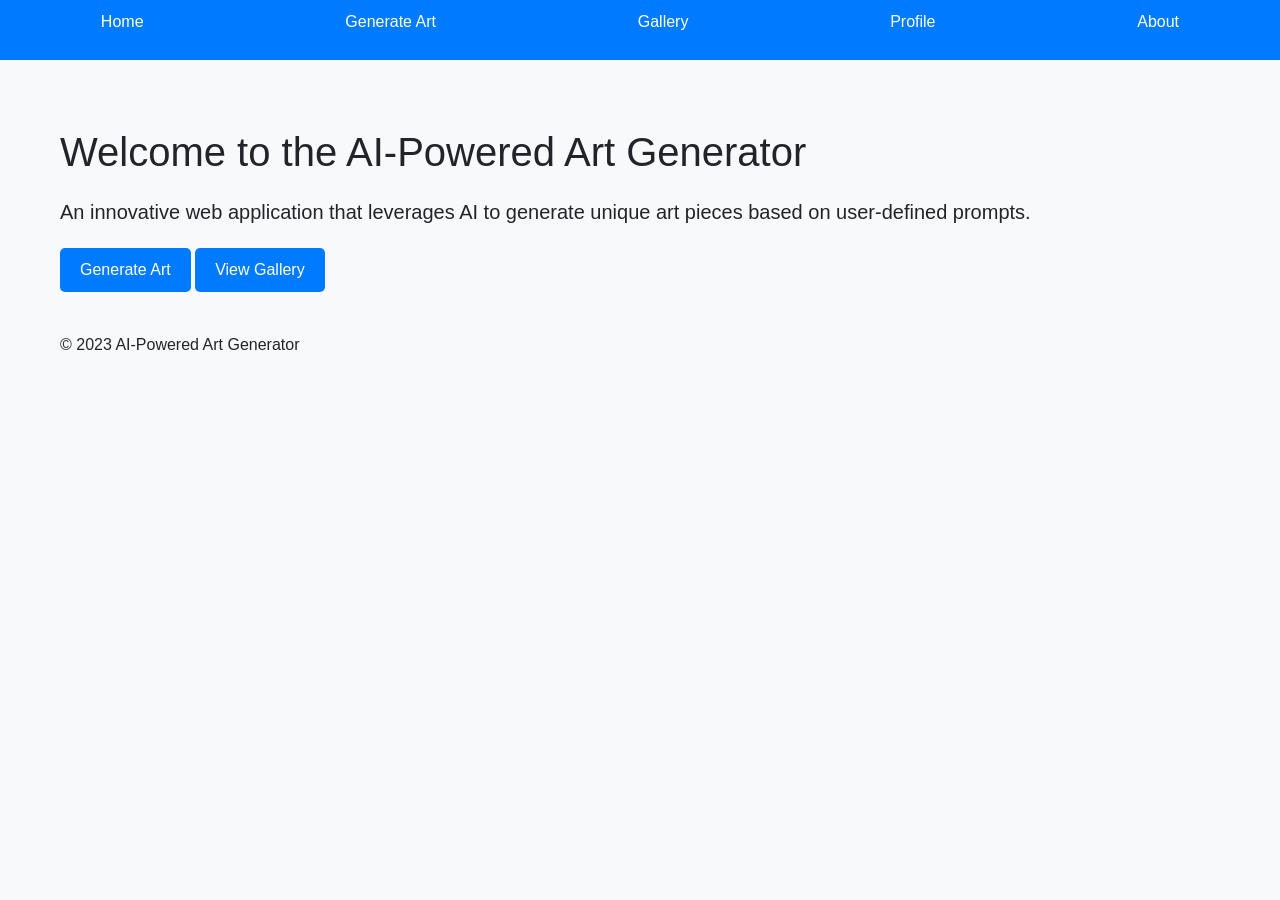
<file: templates/index.html>
<!DOCTYPE html>
<html lang="en">
<head>
    <meta charset="UTF-8">
    <meta name="viewport" content="width=device-width, initial-scale=1.0">
    <title>AI-Powered Art Generator</title>
    <link href="https://stackpath.bootstrapcdn.com/bootstrap/5.1.3/css/bootstrap.min.css" rel="stylesheet">
    <link rel="stylesheet" href="/static/css/style.css">
</head>
<body>
    <header>
        <nav>
            <ul>
                <li><a href="/" class="active">Home</a></li>
                <li><a href="/generate">Generate Art</a></li>
                <li><a href="/gallery">Gallery</a></li>
                <li><a href="/profile">Profile</a></li>
                <li><a href="/about">About</a></li>
            </ul>
        </nav>
    </header>
    <main>
        <div class="container">
            <h1 class="mt-5">Welcome to the AI-Powered Art Generator</h1>
            <p class="lead">An innovative web application that leverages AI to generate unique art pieces based on user-defined prompts.</p>
            <a href="/generate" class="btn btn-primary">Generate Art</a>
            <a href="/gallery" class="btn btn-secondary">View Gallery</a>
        </div>
    </main>
    <footer>
        <div class="container">
            <p>&copy; 2023 AI-Powered Art Generator</p>
        </div>
    </footer>
    <script src="/static/js/main.js"></script>
</body>
</html>
</file>
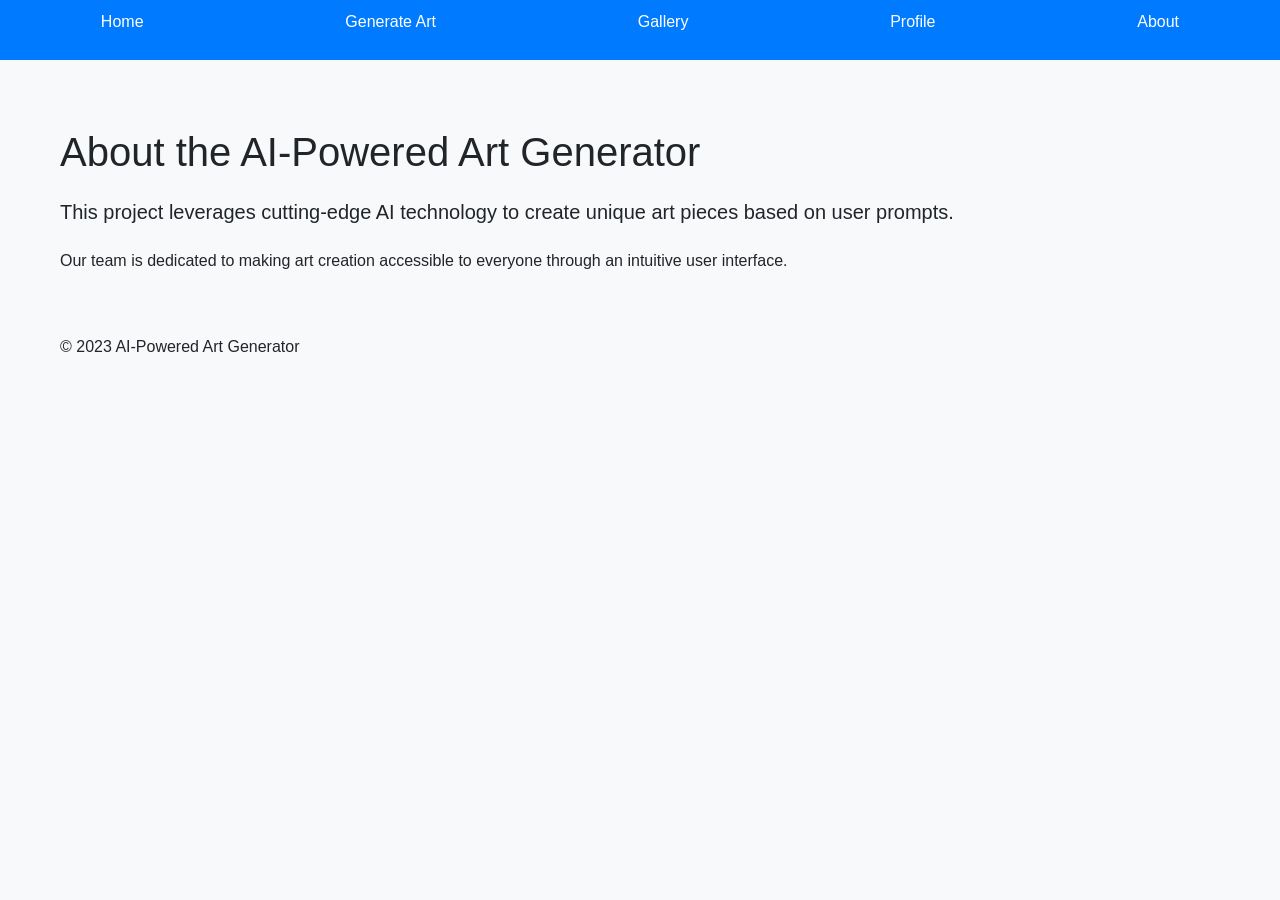
<file: templates/about.html>
<!DOCTYPE html>
<html lang="en">
<head>
    <meta charset="UTF-8">
    <meta name="viewport" content="width=device-width, initial-scale=1.0">
    <title>About</title>
    <link href="https://stackpath.bootstrapcdn.com/bootstrap/5.1.3/css/bootstrap.min.css" rel="stylesheet">
    <link rel="stylesheet" href="/static/css/style.css">
</head>
<body>
    <header>
        <nav>
            <ul>
                <li><a href="/" class="active">Home</a></li>
                <li><a href="/generate">Generate Art</a></li>
                <li><a href="/gallery">Gallery</a></li>
                <li><a href="/profile">Profile</a></li>
                <li><a href="/about">About</a></li>
            </ul>
        </nav>
    </header>
    <main>
        <div class="container">
            <h1 class="mt-5">About the AI-Powered Art Generator</h1>
            <p class="lead">This project leverages cutting-edge AI technology to create unique art pieces based on user prompts.</p>
            <p>Our team is dedicated to making art creation accessible to everyone through an intuitive user interface.</p>
        </div>
    </main>
    <footer>
        <div class="container">
            <p>&copy; 2023 AI-Powered Art Generator</p>
        </div>
    </footer>
    <script src="/static/js/main.js"></script>
</body>
</html>
</file>
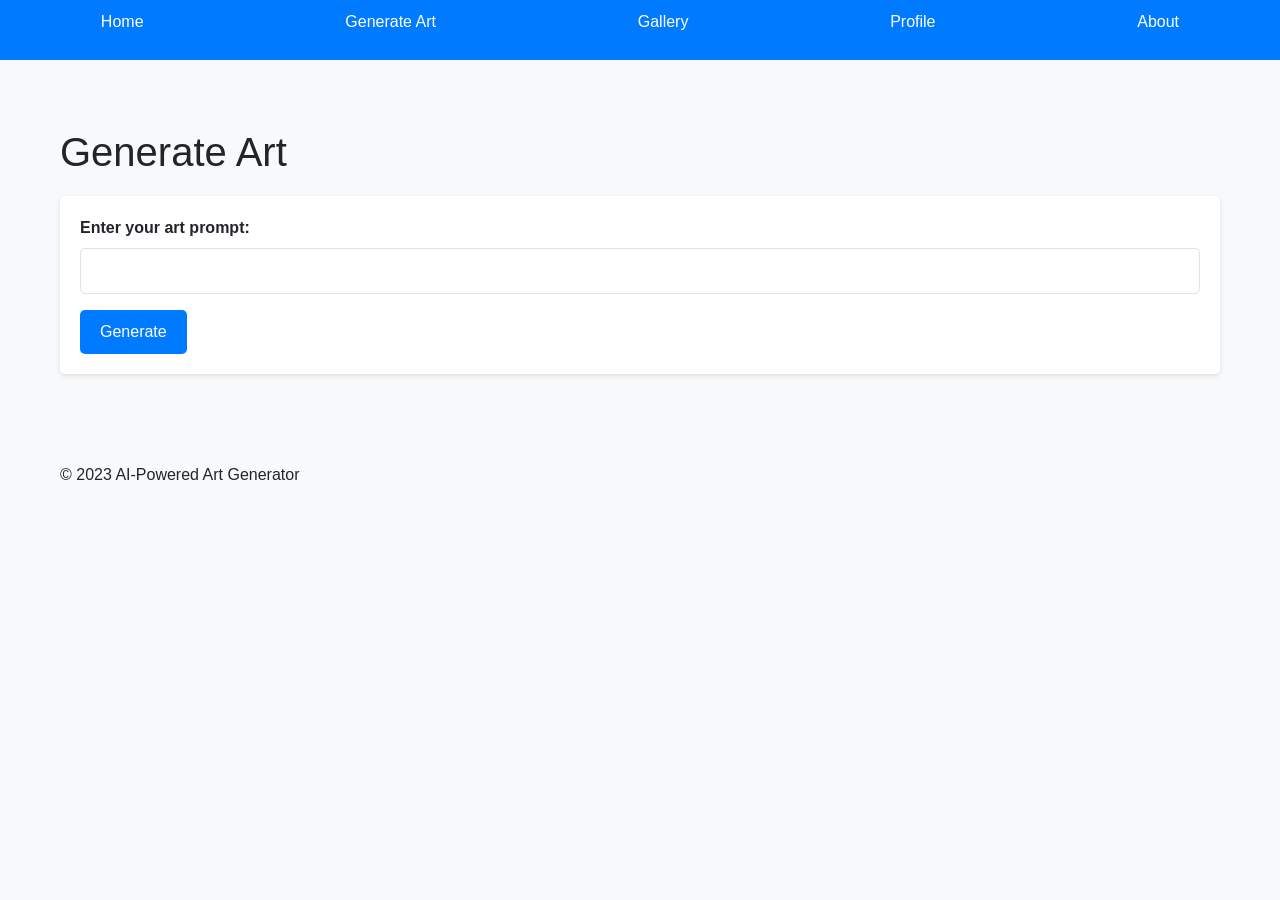
<file: templates/generate.html>
<!DOCTYPE html>
<html lang="en">
<head>
    <meta charset="UTF-8">
    <meta name="viewport" content="width=device-width, initial-scale=1.0">
    <title>Generate Art</title>
    <link href="https://stackpath.bootstrapcdn.com/bootstrap/5.1.3/css/bootstrap.min.css" rel="stylesheet">
    <link rel="stylesheet" href="/static/css/style.css">
</head>
<body>
    <header>
        <nav>
            <ul>
                <li><a href="/">Home</a></li>
                <li><a href="/generate" class="active">Generate Art</a></li>
                <li><a href="/gallery">Gallery</a></li>
                <li><a href="/profile">Profile</a></li>
                <li><a href="/about">About</a></li>
            </ul>
        </nav>
    </header>
    <main>
        <div class="container">
            <h1 class="mt-5">Generate Art</h1>
            <form id="generate-form">
                <div class="mb-3">
                    <label for="prompt" class="form-label">Enter your art prompt:</label>
                    <input type="text" class="form-control" id="prompt" name="prompt" required>
                </div>
                <button type="submit" class="btn btn-primary">Generate</button>
            </form>
            <div id="art-result" class="mt-5"></div>
        </div>
    </main>
    <footer>
        <div class="container">
            <p>&copy; 2023 AI-Powered Art Generator</p>
        </div>
    </footer>
    <script src="/static/js/main.js"></script>
</body>
</html>
</file>
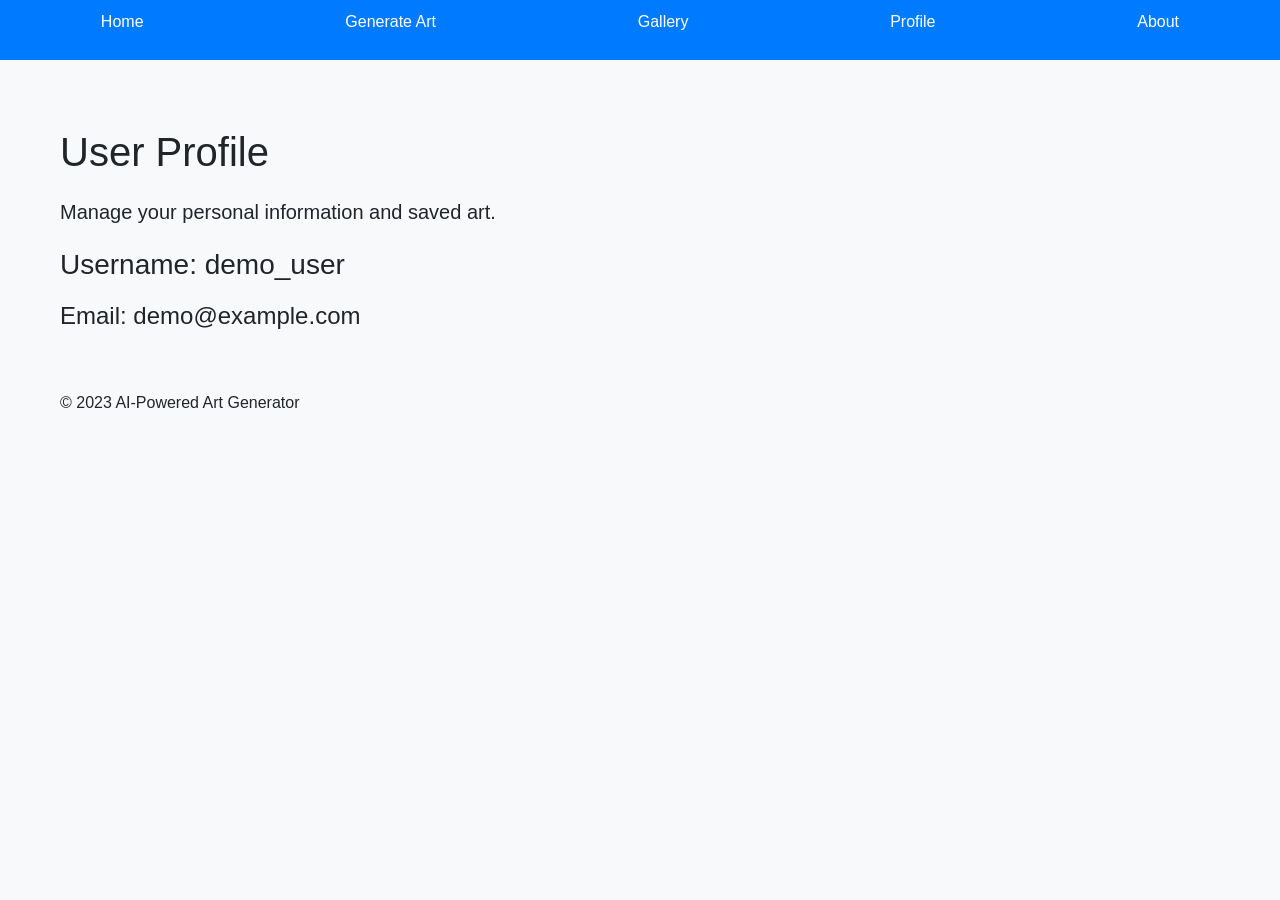
<file: templates/profile.html>
<!DOCTYPE html>
<html lang="en">
<head>
    <meta charset="UTF-8">
    <meta name="viewport" content="width=device-width, initial-scale=1.0">
    <title>User Profile</title>
    <link href="https://stackpath.bootstrapcdn.com/bootstrap/5.1.3/css/bootstrap.min.css" rel="stylesheet">
    <link rel="stylesheet" href="/static/css/style.css">
</head>
<body>
    <header>
        <nav>
            <ul>
                <li><a href="/">Home</a></li>
                <li><a href="/generate">Generate Art</a></li>
                <li><a href="/gallery">Gallery</a></li>
                <li><a href="/profile" class="active">Profile</a></li>
                <li><a href="/about">About</a></li>
            </ul>
        </nav>
    </header>
    <main>
        <div class="container">
            <h1 class="mt-5">User Profile</h1>
            <p class="lead">Manage your personal information and saved art.</p>
            <div>
                <h3>Username: demo_user</h3>
                <h4>Email: demo@example.com</h4>
            </div>
        </div>
    </main>
    <footer>
        <div class="container">
            <p>&copy; 2023 AI-Powered Art Generator</p>
        </div>
    </footer>
    <script src="/static/js/main.js"></script>
</body>
</html>
</file>
<file: static/css/style.css>
/* CSS Variables for Theming */
:root {
    --primary-color: #007bff;
    --secondary-color: #6c757d;
    --background-color: #f8f9fa;
    --text-color: #212529;
    --card-bg-color: #ffffff;
    --card-border-color: #dee2e6;
    --transition-speed: 0.3s;
}

/* Global Styles */
body {
    background-color: var(--background-color);
    color: var(--text-color);
    font-family: 'Segoe UI', Tahoma, Geneva, Verdana, sans-serif;
    margin: 0;
    padding: 0;
}

.container {
    max-width: 1200px;
    margin: 0 auto;
    padding: 20px;
}

/* Navigation Bar */
nav {
    background-color: var(--primary-color);
    color: #fff;
    padding: 10px 0;
}

nav ul {
    list-style: none;
    padding: 0;
    display: flex;
    justify-content: space-around;
}

nav ul li {
    display: inline;
}

nav ul li a {
    color: #fff;
    text-decoration: none;
    padding: 10px 20px;
    transition: background-color var(--transition-speed);
}

nav ul li a:hover {
    background-color: var(--secondary-color);
}

/* Responsive Grid/Flexbox Layout */
.row {
    display: flex;
    flex-wrap: wrap;
    margin: -10px;
}

.col-md-4 {
    flex: 0 0 33.3333%;
    padding: 10px;
}

/* Card Components */
.card {
    background-color: var(--card-bg-color);
    border: 1px solid var(--card-border-color);
    border-radius: 5px;
    box-shadow: 0 2px 5px rgba(0, 0, 0, 0.1);
    transition: transform var(--transition-speed);
}

.card:hover {
    transform: translateY(-5px);
}

.card-img-top {
    border-radius: 5px 5px 0 0;
    max-height: 200px;
    object-fit: cover;
}

.card-body {
    padding: 15px;
}

.card-title {
    font-size: 1.25rem;
    margin-bottom: 10px;
}

.card-text {
    font-size: 0.9rem;
    color: var(--secondary-color);
}

/* Form Styling */
form {
    background-color: var(--card-bg-color);
    padding: 20px;
    border-radius: 5px;
    box-shadow: 0 2px 5px rgba(0, 0, 0, 0.1);
}

.form-label {
    font-weight: bold;
}

.form-control {
    border: 1px solid var(--card-border-color);
    border-radius: 5px;
    padding: 10px;
    width: 100%;
}

.btn {
    background-color: var(--primary-color);
    color: #fff;
    border: none;
    padding: 10px 20px;
    border-radius: 5px;
    cursor: pointer;
    transition: background-color var(--transition-speed);
}

.btn:hover {
    background-color: var(--secondary-color);
}

/* Typography */
h1, h2, h3, h4, h5, h6 {
    color: var(--text-color);
    margin-bottom: 20px;
}

p {
    line-height: 1.6;
    margin-bottom: 20px;
}

/* Subtle Animations/Transitions */
a {
    transition: color var(--transition-speed);
}

a:hover {
    color: var(--primary-color);
}

/* Mobile-Friendly Media Queries */
@media (max-width: 768px) {
    .col-md-4 {
        flex: 0 0 100%;
    }

    nav ul {
        flex-direction: column;
        align-items: center;
    }
}
</file>
